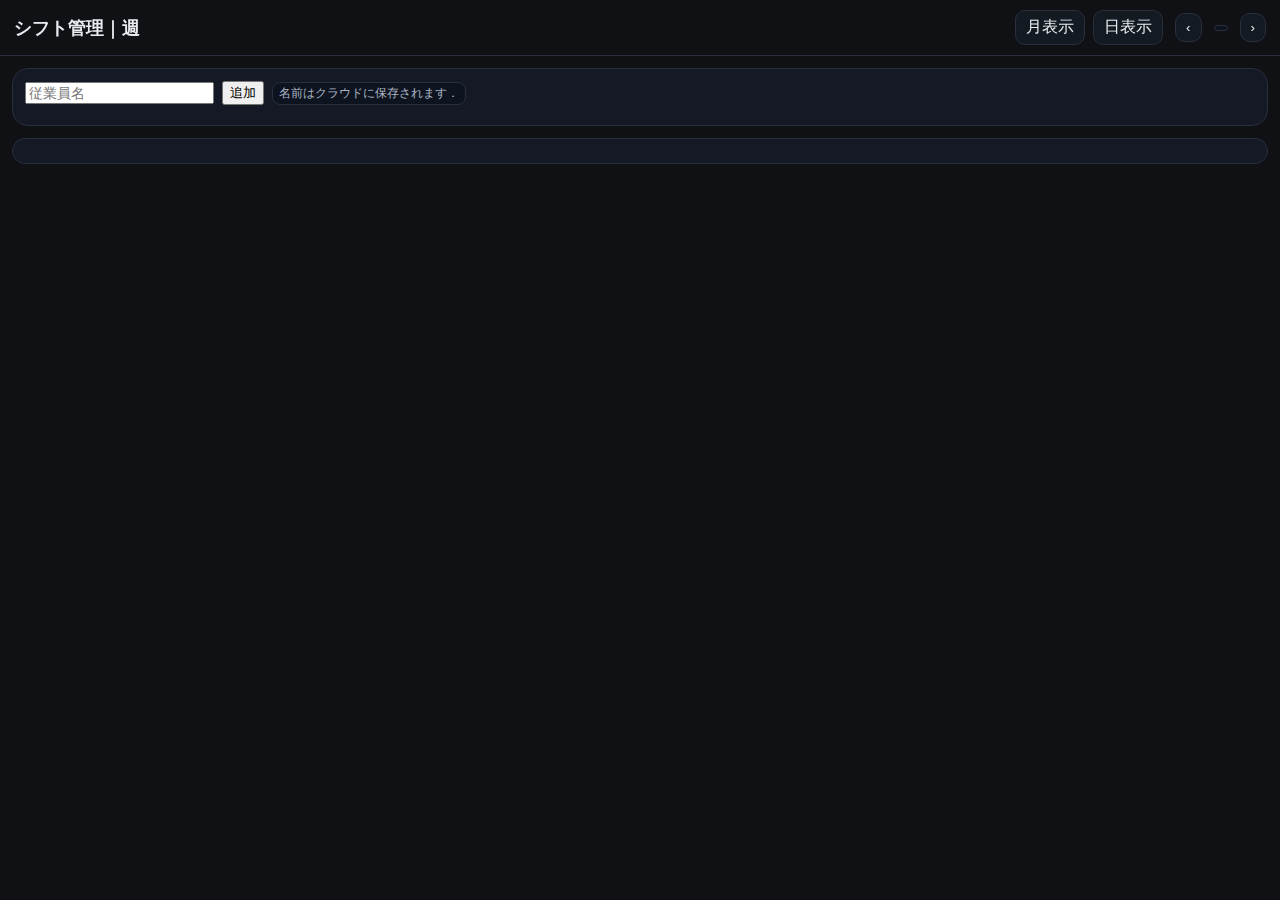
<file: index.html>
<!doctype html>
<html lang="ja">
<head>
  <meta charset="utf-8"/>
  <meta name="viewport" content="width=device-width,initial-scale=1"/>
  <title>シフト管理｜週表示</title>
  <link rel="icon" href="assets/favicon.svg">
  <link rel="stylesheet" href="style.css"/>
</head>
<body>
  <header class="topbar">
    <h1>シフト管理｜週</h1>
    <div class="nav">
      <a href="month.html">月表示</a>
      <a href="day.html">日表示</a>
    </div>
    <button id="prev">‹</button>
    <div id="label" class="badge"></div>
    <button id="next">›</button>
  </header>

  <main class="wrap">
    <section class="panel">
      <form id="addEmpForm" style="display:flex; gap:8px; align-items:center;">
        <input id="empName" type="text" placeholder="従業員名" required />
        <button class="btn">追加</button>
        <span class="badge">名前はクラウドに保存されます．</span>
      </form>
      <ul id="empList" class="emp-list"></ul>
    </section>

    <section class="panel" style="margin-top:12px; overflow:auto;">
      <div id="grid" class="grid week"></div>
    </section>
  </main>

  <!-- 追加／編集ダイアログ（1時間単位） -->
  <dialog id="dlg">
    <form method="dialog" id="shiftForm" class="dialog-form">
      <h3 id="dlgTitle">シフトを追加</h3>
      <div class="field">
        <label>日付</label>
        <input type="date" id="fDate" required>
      </div>
      <div style="display:flex; gap:8px">
        <div style="flex:1"><label>開始</label><select id="fFrom"></select></div>
        <div style="flex:1"><label>終了</label><select id="fTo"></select></div>
      </div>
      <div class="field"><label>メモ</label><input type="text" id="fNote" placeholder="任意"/></div>
      <input type="hidden" id="fEmpId"/><input type="hidden" id="fShiftId"/>
      <div class="menu">
        <button value="cancel">キャンセル</button>
        <button id="saveBtn" value="default">保存</button>
        <button id="delBtn" class="danger" value="delete">削除</button>
      </div>
    </form>
  </dialog>

  <script type="module" src="js/week.js"></script>
</body>
</html>
</file>
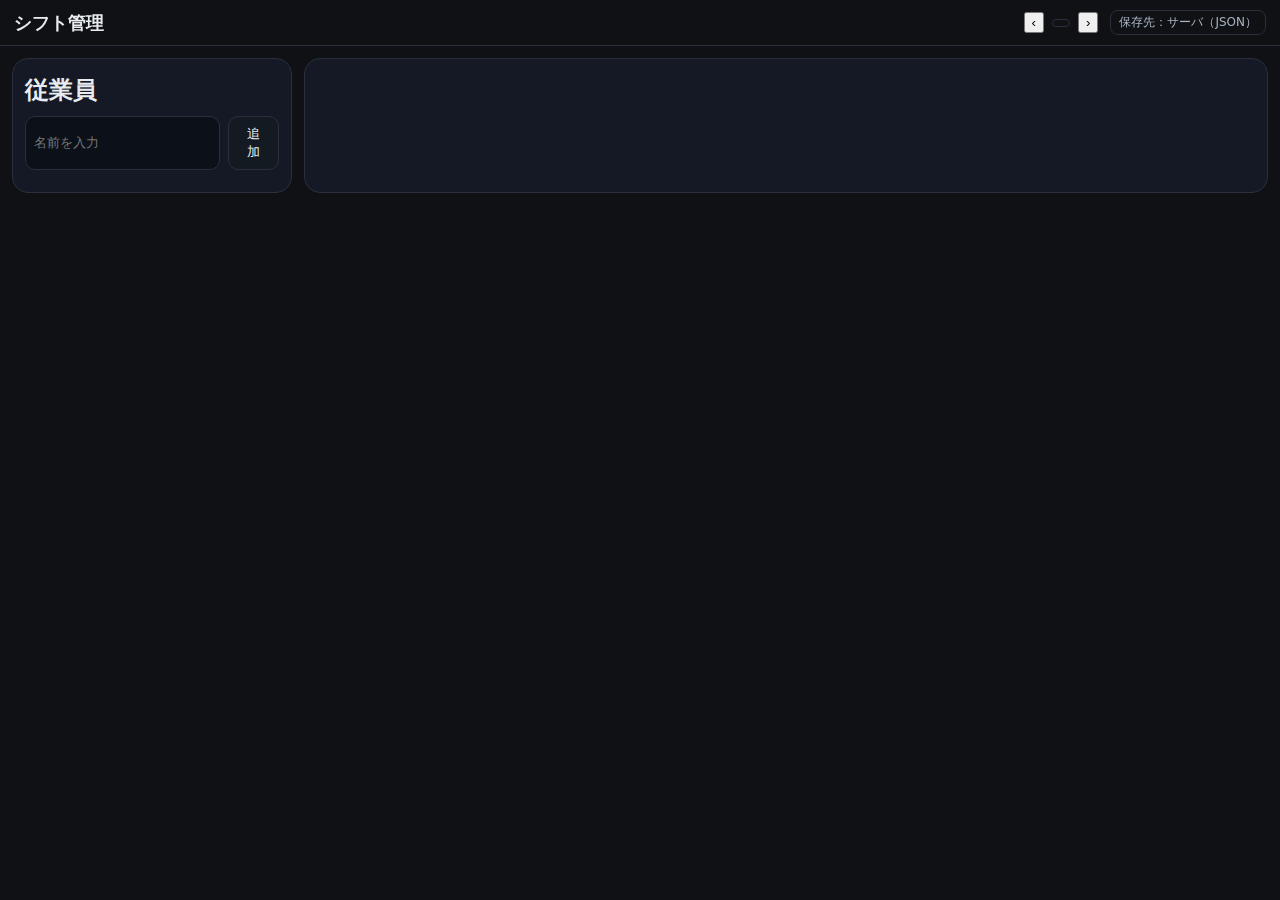
<file: test/index.html>
<!doctype html>
<html lang="ja">
<head>
  <meta charset="utf-8" />
  <meta name="viewport" content="width=device-width, initial-scale=1" />
  <title>シフト管理（週・1時間単位）</title>
  <link rel="stylesheet" href="style.css" />
</head>
<body>
  <header class="topbar">
    <h1>シフト管理</h1>
    <div class="week-nav">
      <button id="prevWeek" aria-label="前の週">‹</button>
      <div id="weekLabel" class="badge"></div>
      <button id="nextWeek" aria-label="次の週">›</button>
    </div>
    <div class="mode">
      <span class="badge" id="storageModeBadge"></span>
    </div>
  </header>

  <main class="layout">
    <aside class="sidebar panel">
      <h2>従業員</h2>
      <form id="addEmployeeForm" class="row add">
        <input id="empName" type="text" placeholder="名前を入力" required />
        <button>追加</button>
      </form>
      <ul id="employeeList" class="emp-list"></ul>
    </aside>

    <section class="board-wrap panel">
      <div class="grid" id="grid"></div>
    </section>
  </main>

  <!-- ダイアログ -->
  <dialog id="shiftDialog">
    <form method="dialog" id="shiftForm" class="dialog-form">
      <h3 id="dialogTitle">シフトを追加</h3>
      <div class="field">
        <label>日付</label>
        <input type="date" id="shiftDate" required />
      </div>
      <div class="field2">
        <div>
          <label>開始</label>
          <select id="shiftFrom"></select>
        </div>
        <div>
          <label>終了</label>
          <select id="shiftTo"></select>
        </div>
      </div>
      <div class="field">
        <label>メモ</label>
        <input type="text" id="shiftNote" placeholder="任意" />
      </div>
      <menu>
        <button value="cancel">キャンセル</button>
        <button id="saveShiftBtn" value="default">保存</button>
        <button id="deleteShiftBtn" class="danger" value="delete">削除</button>
      </menu>
      <input type="hidden" id="shiftEmpId" />
      <input type="hidden" id="shiftId" />
    </form>
  </dialog>

  <template id="rowTemplate">
    <div class="row">
      <div class="cell sticky"><span class="emp-name"></span><button class="emp-del">×</button></div>
      <!-- 日付セルはJSで生成 -->
    </div>
  </template>

  <script type="module" src="app.js"></script>
</body>
</html>
</file>
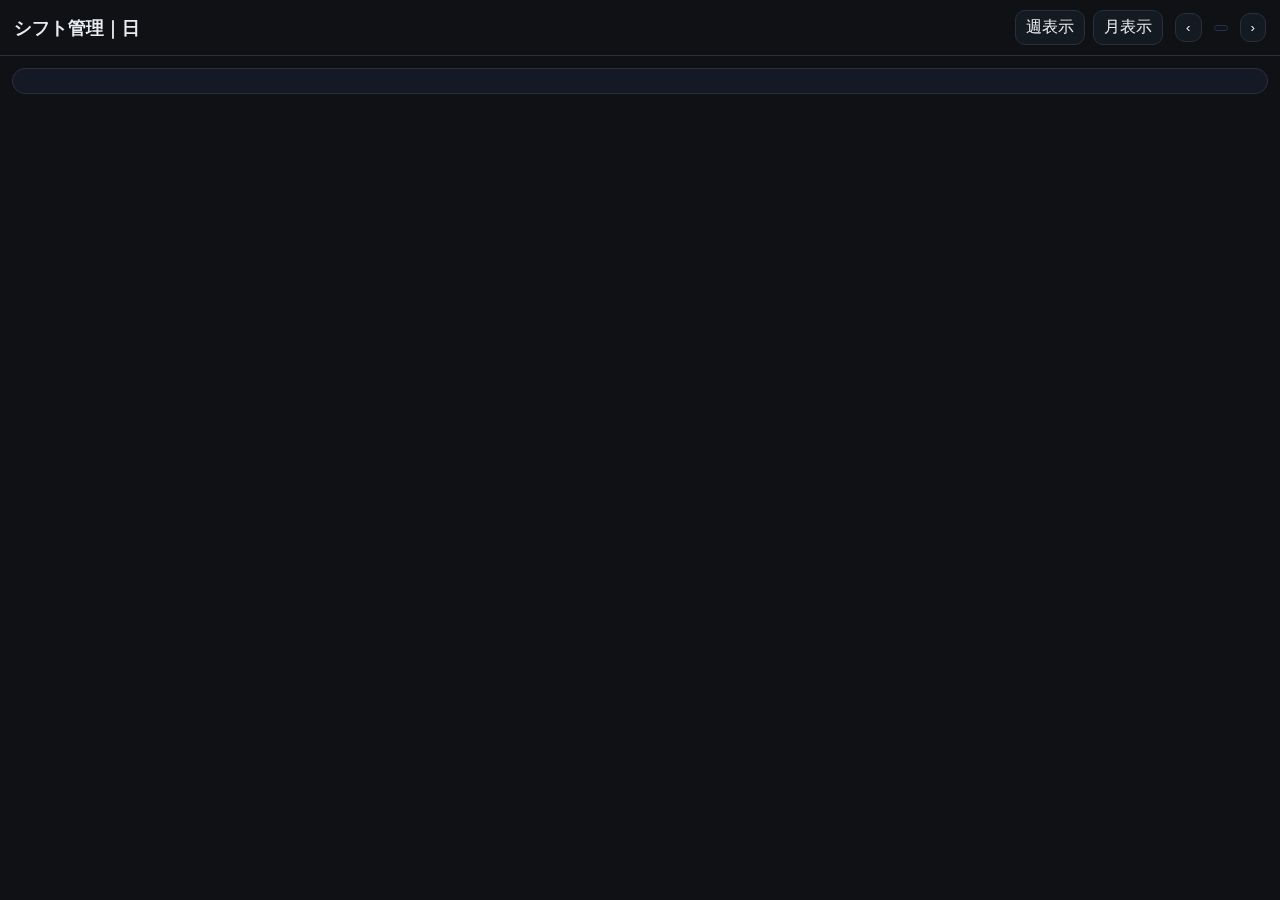
<file: day.html>
<!doctype html>
<html lang="ja">
<head>
  <meta charset="utf-8"/>
  <meta name="viewport" content="width=device-width,initial-scale=1"/>
  <title>シフト管理｜日表示</title>
  <link rel="stylesheet" href="style.css"/>
</head>
<body>
  <header class="topbar">
    <h1>シフト管理｜日</h1>
    <div class="nav">
      <a href="index.html">週表示</a>
      <a href="month.html">月表示</a>
    </div>
    <button id="prev">‹</button>
    <div id="label" class="badge"></div>
    <button id="next">›</button>
  </header>

  <main class="wrap">
    <section class="panel" style="overflow:auto;">
      <div id="grid" class="grid week" style="grid-template-columns:220px repeat(24,1fr)"></div>
    </section>
  </main>

  <!-- 追加／編集は週と同じダイアログを簡略化 -->
  <dialog id="dlg">
    <form method="dialog" id="shiftForm" class="dialog-form">
      <h3 id="dlgTitle">シフトを追加</h3>
      <div style="display:flex; gap:8px">
        <div style="flex:1"><label>開始</label><select id="fFrom"></select></div>
        <div style="flex:1"><label>終了</label><select id="fTo"></select></div>
      </div>
      <div class="field"><label>メモ</label><input type="text" id="fNote" placeholder="任意"/></div>
      <input type="hidden" id="fDate"/><input type="hidden" id="fEmpId"/><input type="hidden" id="fShiftId"/>
      <div class="menu">
        <button value="cancel">キャンセル</button>
        <button id="saveBtn" value="default">保存</button>
        <button id="delBtn" class="danger" value="delete">削除</button>
      </div>
    </form>
  </dialog>

  <script type="module" src="js/day.js"></script>
</body>
</html>
</file>
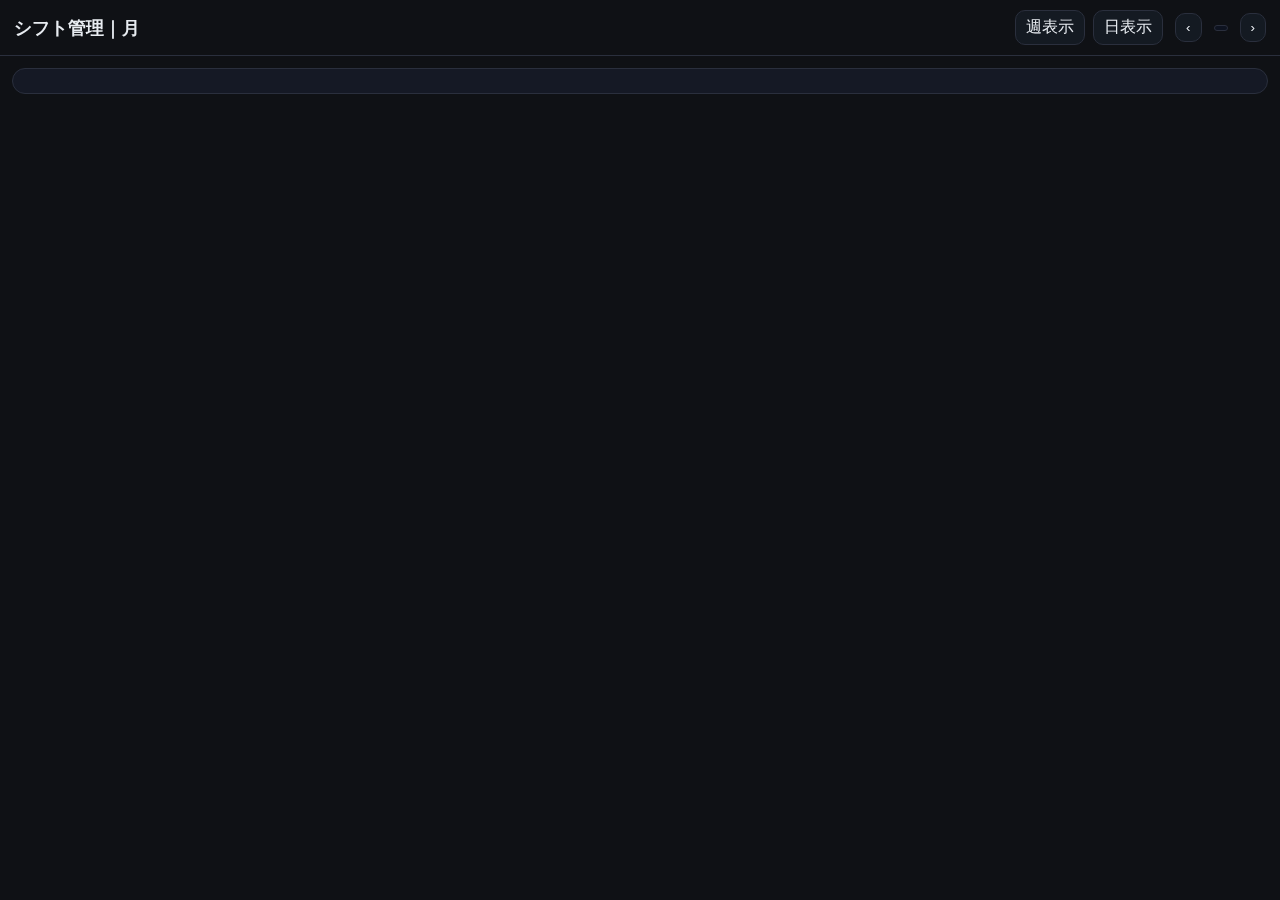
<file: month.html>
<!doctype html>
<html lang="ja">
<head>
  <meta charset="utf-8"/>
  <meta name="viewport" content="width=device-width,initial-scale=1"/>
  <title>シフト管理｜月表示</title>
  <link rel="stylesheet" href="style.css"/>
</head>
<body>
  <header class="topbar">
    <h1>シフト管理｜月</h1>
    <div class="nav">
      <a href="index.html">週表示</a>
      <a href="day.html">日表示</a>
    </div>
    <button id="prev">‹</button>
    <div id="label" class="badge"></div>
    <button id="next">›</button>
  </header>

  <main class="wrap">
    <section class="panel" style="overflow:auto;">
      <div id="grid" class="grid month"></div>
    </section>
  </main>

  <script type="module" src="js/month.js"></script>
</body>
</html>
</file>
<file: style.css>
:root{
  --bg:#0f1115; --panel:#151925; --text:#e8ecf1; --muted:#a9b3c1; --accent:#6aa8ff; --border:#2a2f3d;
  --chipA:#7bd389; --chipB:#f7b267; --chipC:#a78bfa; --danger:#ff6b6b;
}
*{box-sizing:border-box}
body{margin:0; background:#0f1115; color:var(--text); font-family:system-ui,-apple-system,"Segoe UI",Roboto,"Hiragino Sans","Noto Sans JP",sans-serif}
a{color:var(--accent); text-decoration:none}
.topbar{position:sticky; top:0; z-index:10; display:flex; align-items:center; gap:12px; padding:10px 14px; background:#0f1115cc; backdrop-filter:blur(6px); border-bottom:1px solid var(--border)}
.topbar h1{font-size:18px; margin:0}
.nav{margin-left:auto; display:flex; gap:8px}
.nav a, .topbar button{border:1px solid var(--border); background:#141a22; color:var(--text); padding:6px 10px; border-radius:10px}
.wrap{padding:12px}
.panel{background:var(--panel); border:1px solid var(--border); border-radius:16px; padding:12px}
.grid{display:grid; gap:8px}
.grid.week{grid-template-columns:220px repeat(7,1fr)}
.grid.month{grid-template-columns: repeat(7,1fr)}
.cell{border:1px solid var(--border); min-height:64px; position:relative; padding:6px}
.sticky-col{position:sticky; left:0; background:#101522; z-index:2; border-right:1px solid var(--border)}
.shift{position:absolute; left:6px; right:6px; top:6px; min-height:40px; border-radius:10px; border:1px solid var(--border); padding:6px 8px; font-size:12px; overflow:hidden}
.shift[data-color="0"]{background:rgba(123,211,137,.18)}
.shift[data-color="1"]{background:rgba(247,178,103,.20)}
.shift[data-color="2"]{background:rgba(167,139,250,.20)}
label, input, select{font-size:14px}
.row{display:contents}
.emp-list{list-style:none; padding:0; margin:8px 0 0; display:flex; flex-direction:column; gap:6px}
.emp-list li{display:flex; justify-content:space-between; gap:8px; padding:8px 10px; background:#0c1018; border:1px solid var(--border); border-radius:12px}
.btn{cursor:pointer}
dialog{border:none; border-radius:16px; padding:0; background:#0c1018; color:var(--text); width:min(420px,92vw)}
.dialog-form{padding:16px}
.menu{display:flex; gap:8px; justify-content:flex-end; margin-top:12px}
.menu .danger{background:#261116; border:1px solid #5a1f25; color:#ffb3b3}
.badge{display:inline-block; padding:2px 6px; border-radius:8px; background:#0e1320; border:1px solid var(--border); color:var(--muted); font-size:12px}
.kbd{font-family:ui-monospace, SFMono-Regular, Menlo, Monaco, "Roboto Mono", monospace; font-size:12px}
@media (max-width: 920px){ .grid.week{grid-template-columns:180px repeat(7,1fr)} }
</file>
<file: test/style.css>
:root{
  --bg:#0f1115; --panel:#151925; --text:#e8ecf1; --muted:#a9b3c1; --accent:#6aa8ff; --border:#2a2f3d;
  --chipA:#7bd389; --chipB:#f7b267; --chipC:#a78bfa; --danger:#ff6b6b;
}
*{box-sizing:border-box}
body{margin:0; background:#0f1115; color:var(--text); font-family:system-ui, -apple-system, "Segoe UI", Roboto, "Hiragino Sans", "Noto Sans JP", sans-serif}
.topbar{position:sticky; top:0; z-index:10; display:flex; align-items:center; gap:12px; padding:10px 14px; background:#0f1115cc; backdrop-filter:blur(6px); border-bottom:1px solid var(--border)}
.topbar h1{font-size:18px; margin:0}
.week-nav{display:flex; align-items:center; gap:8px; margin-left:auto}
.badge{display:inline-block; padding:3px 8px; border-radius:8px; border:1px solid var(--border); color:var(--muted); font-size:12px}
.layout{display:grid; grid-template-columns:280px 1fr; gap:12px; padding:12px}
.panel{background:var(--panel); border:1px solid var(--border); border-radius:16px; padding:12px}
.sidebar h2{margin:.2rem 0 .6rem}
.row.add{display:flex; gap:8px}
.row.add input{flex:1; padding:8px; border-radius:10px; border:1px solid var(--border); background:#0c1018; color:var(--text)}
.row.add button{padding:8px 12px; border-radius:10px; border:1px solid var(--border); background:#141a22; color:var(--text); cursor:pointer}
.emp-list{list-style:none; margin:10px 0 0; padding:0; display:flex; flex-direction:column; gap:6px}
.emp-list li{display:flex; justify-content:space-between; align-items:center; gap:8px; padding:8px 10px; background:#0c1018; border:1px solid var(--border); border-radius:12px}
.emp-del{border:1px solid var(--border); background:#141a22; color:var(--muted); border-radius:8px; padding:2px 6px; cursor:pointer}

.board-wrap{overflow:auto}
.grid{min-width:860px; display:grid; grid-template-columns:220px repeat(7, 1fr)}
.cell{position:relative; min-height:56px; border-right:1px solid var(--border); border-bottom:1px solid var(--border); padding:6px}
.cell.sticky{position:sticky; left:0; z-index:2; background:#0e1420}
.header{position:sticky; top:0; z-index:3; background:#111729}
.header > div{padding:8px; text-align:center; color:var(--muted); border-right:1px solid var(--border)}
.shift{position:absolute; left:6px; right:6px; top:6px; min-height:40px; border-radius:10px; border:1px solid var(--border); padding:6px 8px; font-size:12px; overflow:hidden}
.shift[data-color="0"]{background:rgba(123,211,137,.18)}
.shift[data-color="1"]{background:rgba(247,178,103,.20)}
.shift[data-color="2"]{background:rgba(167,139,250,.20)}

/* dialog */
dialog{border:none; border-radius:16px; padding:0; background:#0c1018; color:var(--text); width:min(420px, 92vw)}
.dialog-form{padding:16px}
.field{display:flex; flex-direction:column; gap:6px; margin:10px 0}
.field2{display:flex; gap:8px}
.dialog-form input, .dialog-form select{padding:8px; border-radius:10px; border:1px solid var(--border); background:#0b0e14; color:var(--text)}
menu{display:flex; gap:8px; justify-content:flex-end; margin-top:12px}
menu button{border:1px solid var(--border); background:#131821; color:var(--text); padding:8px 12px; border-radius:10px; cursor:pointer}
menu .danger{border-color:#5a1f25; background:#261116; color:#ffb3b3}

@media (max-width: 920px){ .layout{grid-template-columns:1fr} .grid{grid-template-columns:180px repeat(7, 1fr)} }
</file>
